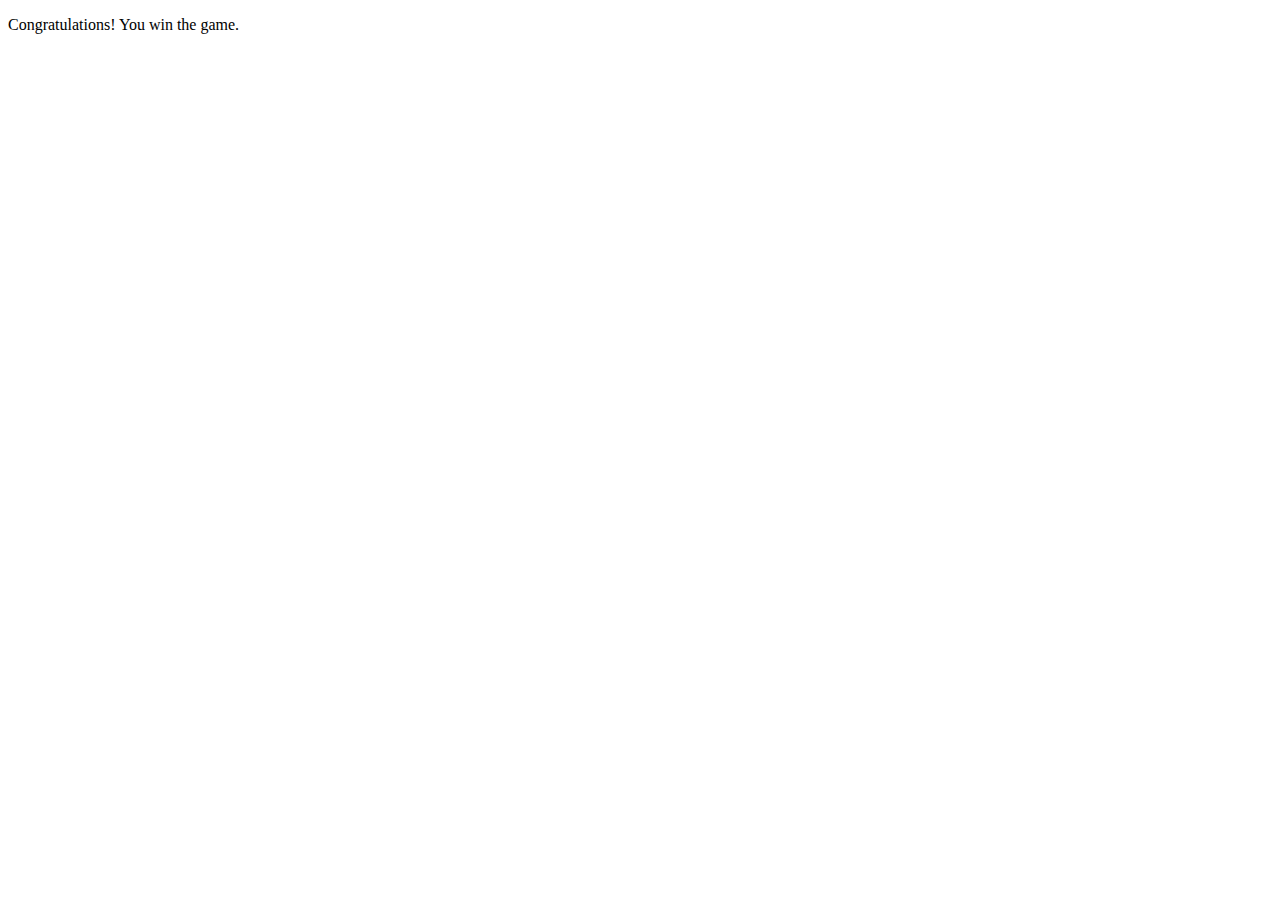
<file: Hustler Game/Attr/end.html>
<!DOCTYPE html>
<html lang="en">
<head>
    <meta charset="UTF-8">
    <meta http-equiv="X-UA-Compatible" content="IE=edge">
    <meta name="viewport" content="width=device-width, initial-scale=1.0">
    <title>Congratulations!!</title>
</head>
<body>
    
<p>Congratulations! You win the game.</p>


</body>
</html>
</file>
